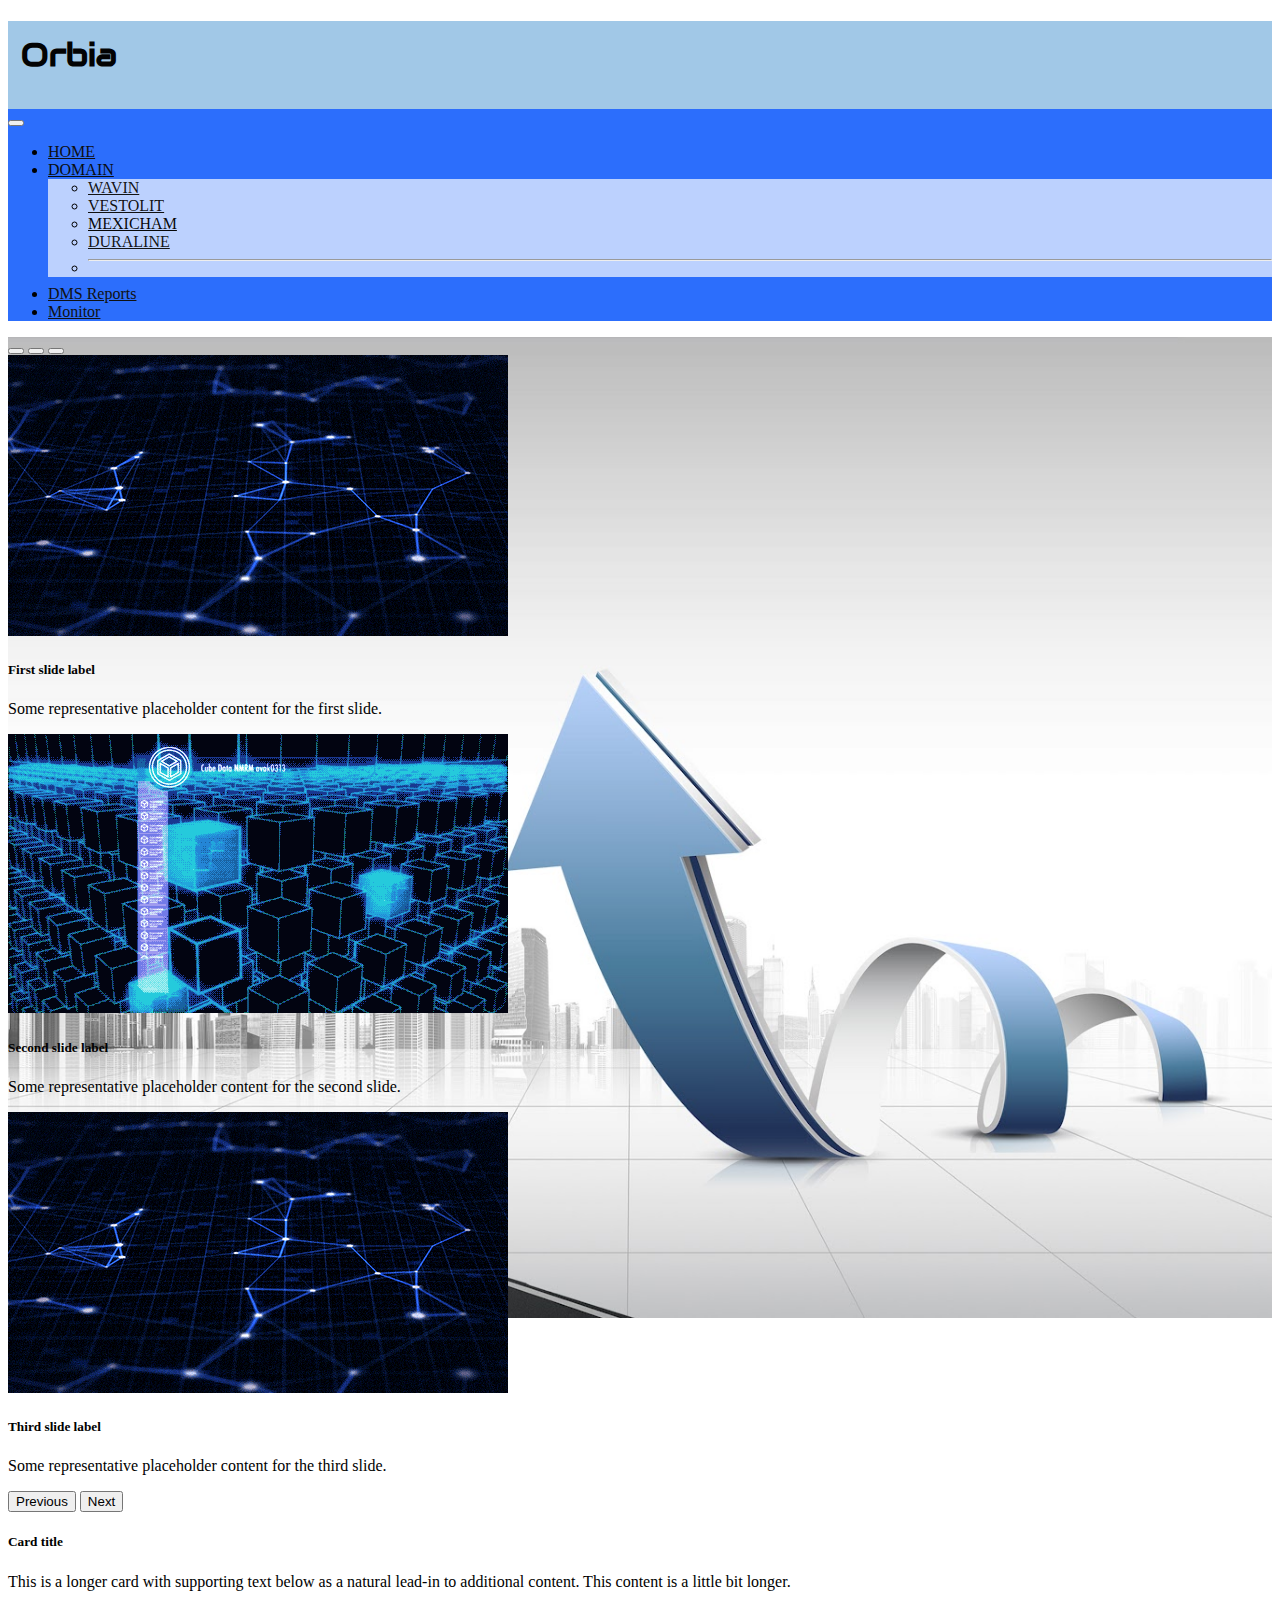
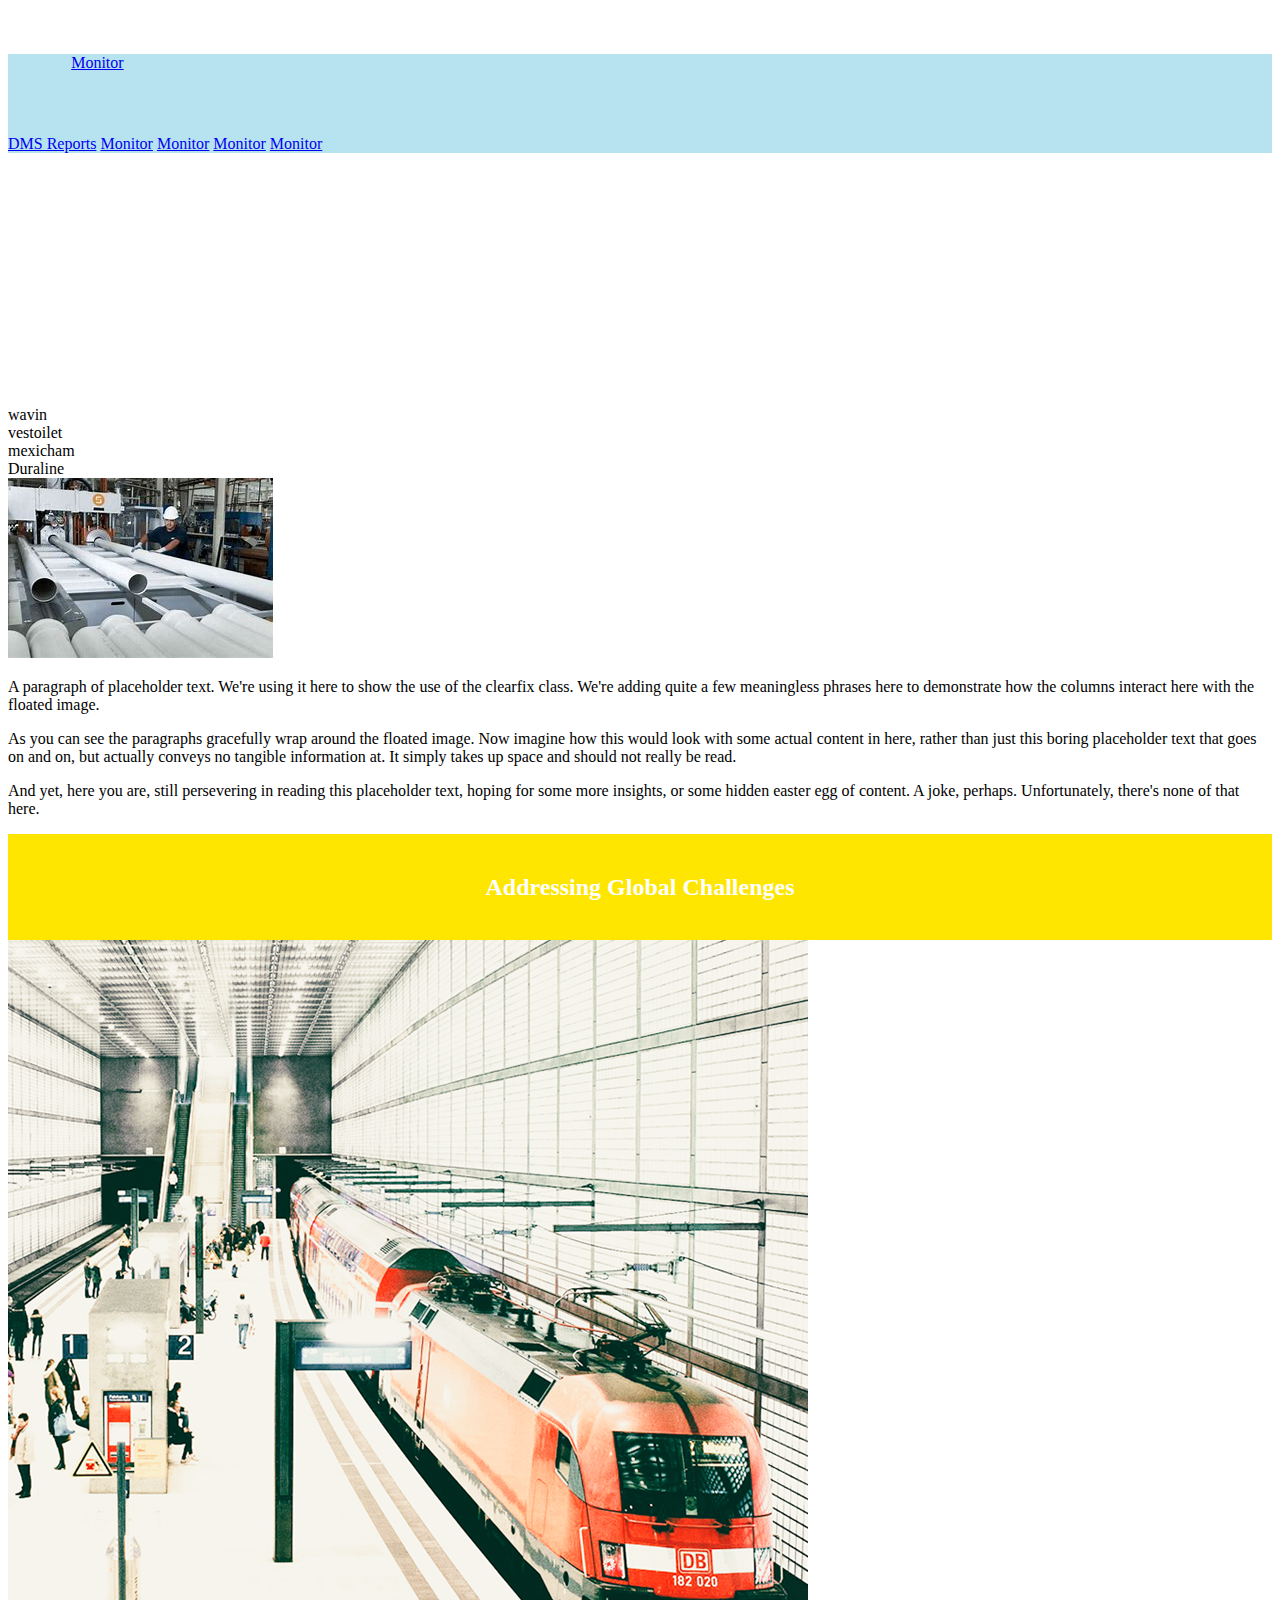
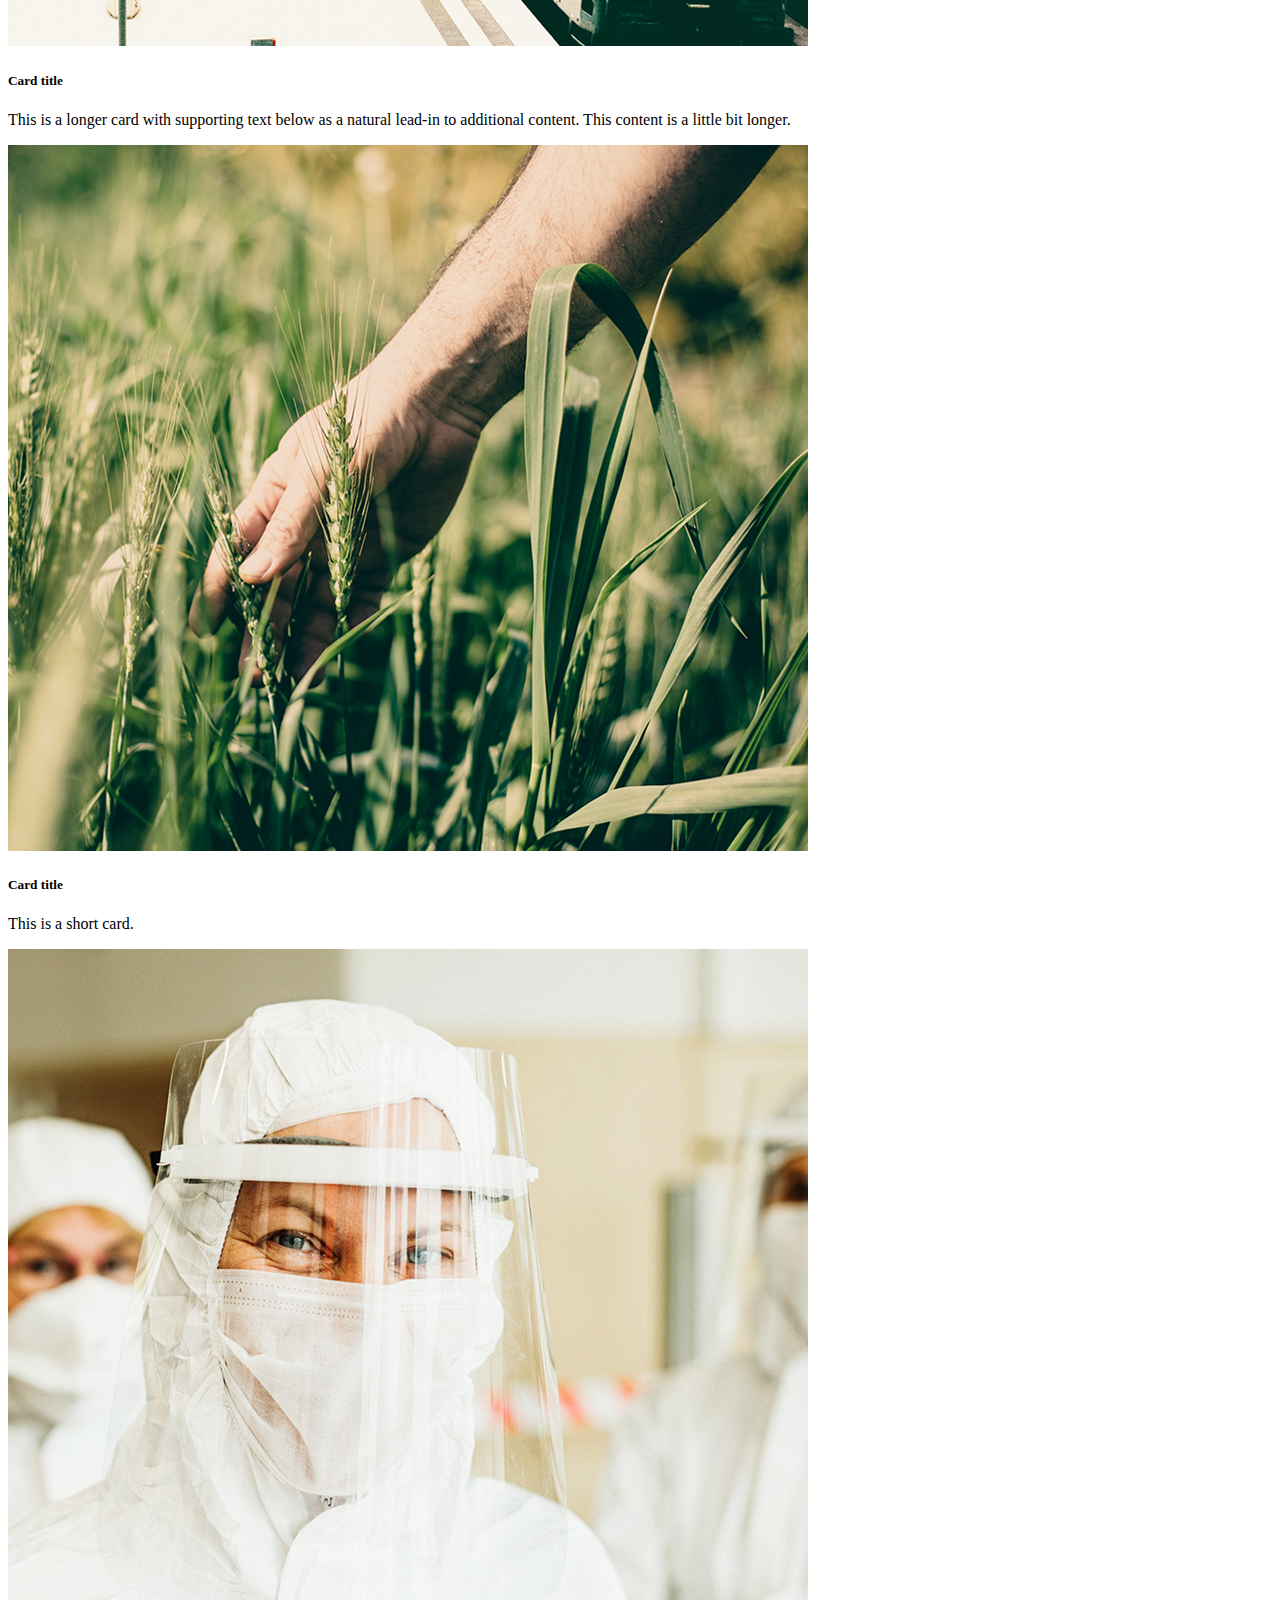
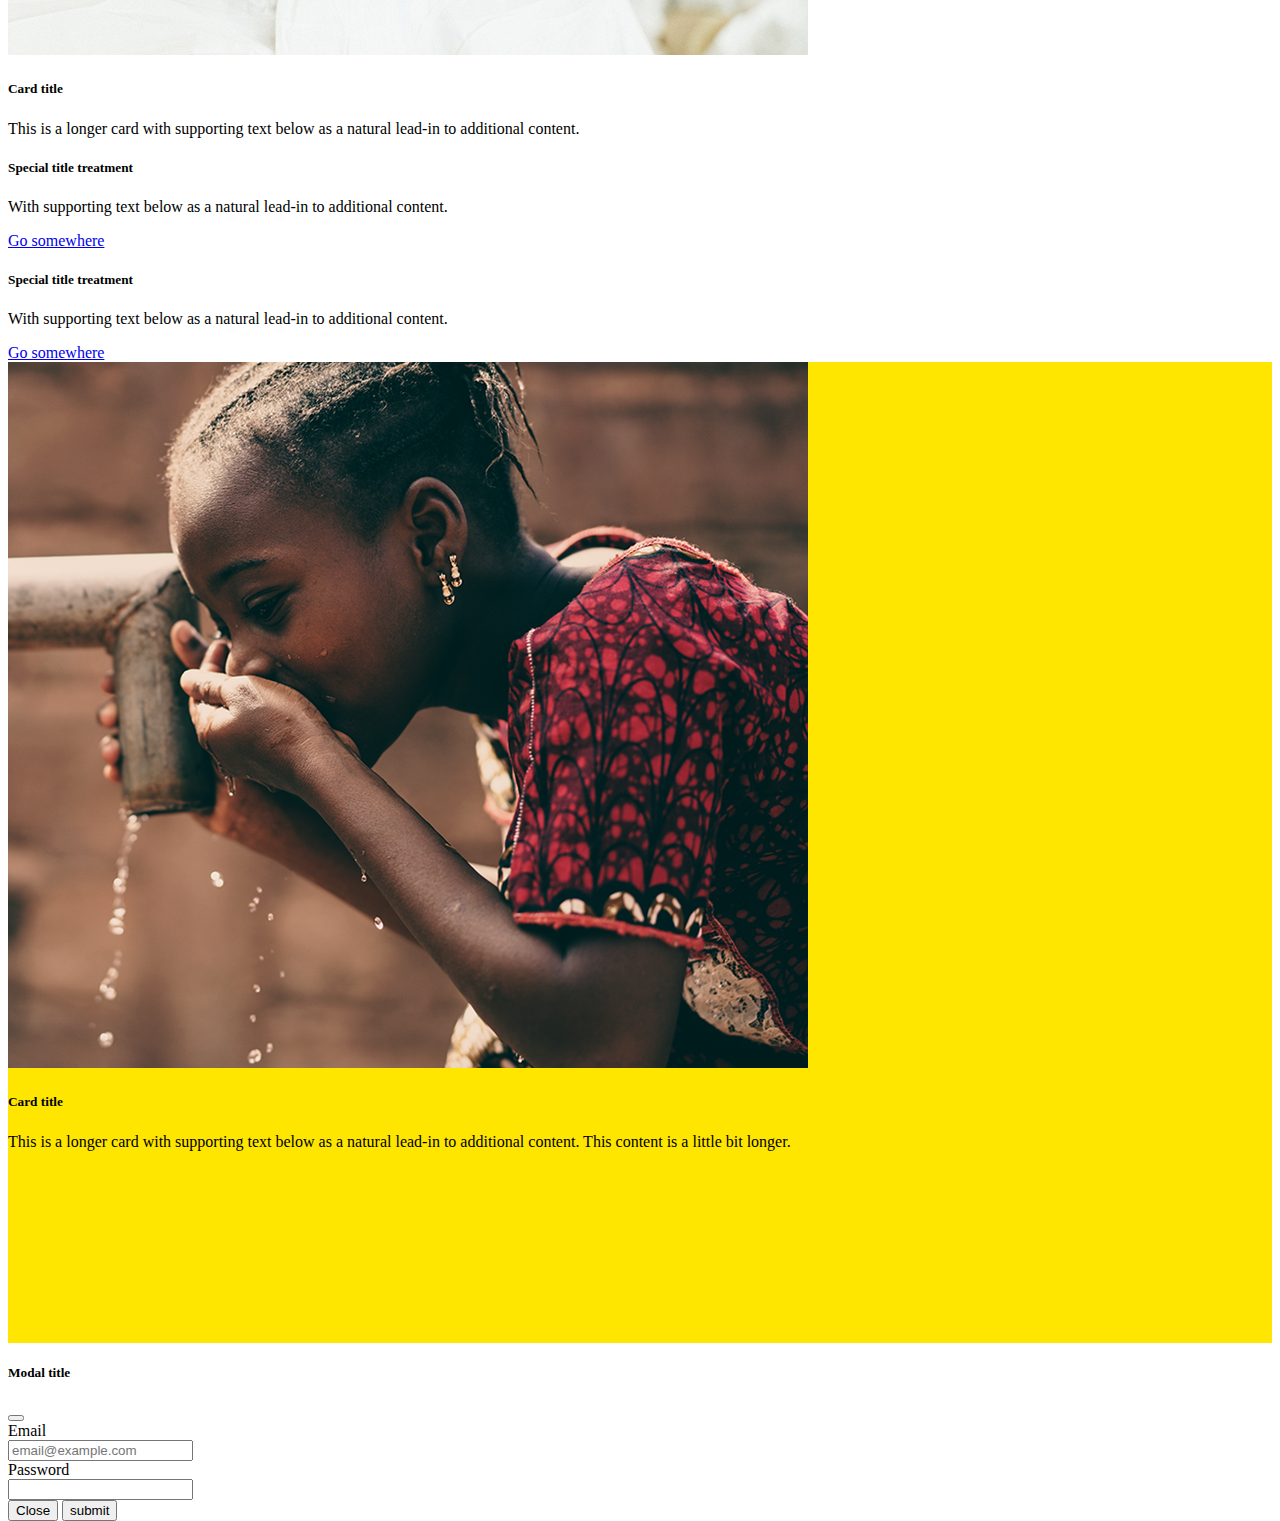
<file: index.html>
<!doctype html>
<html lang="en">
  <head>
    <!-- Required meta tags -->
    <meta charset="utf-8">
    <meta name="viewport" content="width=device-width, initial-scale=1">
    <link rel="stylesheet" href="https://fonts.googleapis.com/css?family=Audiowide">
    <link rel="stylesheet" href="style.css">

    
<!-- Google Fonts -->
<link href="https://fonts.googleapis.com/css?family=Montserrat:300,300i,400,400i,500,500i,600,600i,700" rel="stylesheet">

    <!-- Bootstrap CSS -->
    <link href="https://cdn.jsdelivr.net/npm/bootstrap@5.0.2/dist/css/bootstrap.min.css" rel="stylesheet" integrity="sha384-EVSTQN3/azprG1Anm3QDgpJLIm9Nao0Yz1ztcQTwFspd3yD65VohhpuuCOmLASjC" crossorigin="anonymous">

    <title>orbia</title>
  </head>
  <body style="background-color: #ffffff; font-family: 'Times New Roman', Times, serif;">

   <!-- nav bar! -->
    <div class="container-fluid" style="background-color: #a1c8e7;">
     
        <h1 style="font-family: Audiowide, sans-serif; color: #030303; padding:1%;">Orbia</h1>
        <nav class="navbar navbar-expand-lg navbar-light lh-lg shadow-lg p-2 mb-5 bg-body rounded " style="background-color:#2c6efc">
            <div class="container-fluid " >
              
              <button class="navbar-toggler" type="button" data-bs-toggle="collapse" data-bs-target="#navbarSupportedContent" aria-controls="navbarSupportedContent" aria-expanded="false" aria-label="Toggle navigation">
                <span class="navbar-toggler-icon"></span>
              </button>
              <div class="collapse navbar-collapse" id="navbarSupportedContent">
                <ul class="navbar-nav me-auto mb-2 mb-lg-0">
                  <li class="nav-item">
                    <a class="nav-link active" aria-current="page" href="#" style="color: rgb(15, 15, 15)">HOME</a>
                  </li>
                  <li class="nav-item dropdown">
                    <a class="nav-link dropdown-toggle" href="#" id="navbarDropdown" role="button" data-bs-toggle="dropdown" aria-expanded="false" style="color: rgb(9, 13, 15)">
                      DOMAIN
                    </a>
                    
                    <ul class="dropdown-menu" aria-labelledby="navbarDropdown" style="background-color:#ffffffaf">
                      <li><a class="dropdown-item" href="#" style="color: #0f0f0ffb">WAVIN</a></li>
                      <li><a class="dropdown-item" href="#" style="color: #0c0c0cfb">VESTOLIT</a></li>
                      <li><a class="dropdown-item" href="#" style="color: #030303fb">MEXICHAM</a></li>
                      <li><a class="dropdown-item" href="#" style="color: #0f0f0ffb">DURALINE</a></li>
                      <li><hr class="dropdown-divider"></li>
                    </ul>
                  </li>
                  <li class="nav-item">
                    <a class="nav-link" href="file:///C:/ORBIA%20UI/DMS%20REPORTS.html" tabindex="-1" aria-disabled="true" style="color: rgb(16, 17, 17)">DMS Reports</a>
                  </li>
                  <li class="nav-item">
                    <a class="nav-link" href="file:///C:/ORBIA%20UI/MONITER.html" tabindex="-1" aria-disabled="true" style="color: rgb(16, 17, 17)">Monitor</a>
                  </li>
                  
                  
                </ul>
              
              </div>
            </div>
          </nav>  
    </div>

  <!-- cards! -->
  <div class="main">

    <div class="row row-cols-1 row-cols-md-2 g-4">
      <div class="col">
        <div class="card">
          <!-- sliders! -->
          <div id="carouselExampleCaptions" class="carousel slide" data-bs-ride="carousel">
            <div class="carousel-indicators">
              <button type="button" data-bs-target="#carouselExampleCaptions" data-bs-slide-to="0" class="active" aria-current="true" aria-label="Slide 1"></button>
              <button type="button" data-bs-target="#carouselExampleCaptions" data-bs-slide-to="1" aria-label="Slide 2"></button>
              <button type="button" data-bs-target="#carouselExampleCaptions" data-bs-slide-to="2" aria-label="Slide 3"></button>
            </div>
            <div class="carousel-inner">
              <div class="carousel-item active">
                <img src="slide1.jpeg" class="d-block w-100" alt="...">
                <div class="carousel-caption d-none d-md-block">
                  <h5>First slide label</h5>
                  <p>Some representative placeholder content for the first slide.</p>
                </div>
              </div>
              <div class="carousel-item">
                <img src="slide2.jpeg" class="d-block w-100" alt="...">
                <div class="carousel-caption d-none d-md-block">
                  <h5>Second slide label</h5>
                  <p>Some representative placeholder content for the second slide.</p>
                </div>
              </div>
              <div class="carousel-item">
                <img src="slide1.jpeg" class="d-block w-100" alt="...">
                <div class="carousel-caption d-none d-md-block">
                  <h5>Third slide label</h5>
                  <p>Some representative placeholder content for the third slide.</p>
                </div>
              </div>
            </div>
            <button class="carousel-control-prev" type="button" data-bs-target="#carouselExampleCaptions" data-bs-slide="prev">
              <span class="carousel-control-prev-icon" aria-hidden="true"></span>
              <span class="visually-hidden">Previous</span>
            </button>
            <button class="carousel-control-next" type="button" data-bs-target="#carouselExampleCaptions" data-bs-slide="next">
              <span class="carousel-control-next-icon" aria-hidden="true"></span>
              <span class="visually-hidden">Next</span>
            </button>
          </div>
           <!-- end sliders! -->
          <div class="card-body">
            <h5 class="card-title">Card title</h5>
            <p class="card-text">This is a longer card with supporting text below as a natural lead-in to additional content. This content is a little bit longer.</p>
          </div>
        </div>
      </div>
      <div class="col">
        <div class="card" style="background-color: #b7e3f0;">
          <!-- guttera! -->
          <div class="container px-4" style="margin-top: 5%;">
            <div class="row gx-5">
              <div class="col" style="margin: 5%;">
                 <a href="file:///C:/ORBIA%20UI/DMS%20report.html" type="button" class="btn btn-lg btn-primary" disabled></a>
              </div>
              <div class="col" style="margin: 5%;">
                <a href="file:///C:/ORBIA%20UI/Moniter.html" type="button" class="btn btn-lg btn-primary" disabled>Monitor</a>
              </div>

              <div class="d-grid gap-2 col-6 mx-auto">
                <a href="file:///C:/ORBIA%20UI/Moniter.html" class="btn btn-primary" type="button">DMS Reports</a>
                <a href="file:///C:/ORBIA%20UI/Moniter.html" class="btn btn-primary" type="button">Monitor</a>
                <a href="file:///C:/ORBIA%20UI/Moniter.html" class="btn btn-primary" type="button">Monitor</a>
                <a href="file:///C:/ORBIA%20UI/Moniter.html" class="btn btn-primary" type="button">Monitor</a>
                <a href="file:///C:/ORBIA%20UI/Moniter.html" class="btn btn-primary" type="button">Monitor</a>
                
              
              </div>
            </div>
          </div>
          <!-- end gutters! -->
          <div class="card-body" style="text-align:center;">
           
            <div class="card" style="width: 100%; text-align: center;" >
              
              <div class="card-footer">
                
              </div>
            </div>
            
          </div>
        </div>
      </div>
  <!--end cards! -->


  </div>
  
<!--container -->  
<div class="container" style="margin-top: 20%;">
  <!--box! -->
   <div class="container overflow-hidden m-20 p-5">
    <div class="row gy-5">
      <div class="col-6">
        <div class="p-3 border bg-light">wavin</div>
      </div>
      <div class="col-6">
        <div class="p-3 border bg-light">vestoilet</div>
      </div>
      <div class="col-6">
        <div class="p-3 border bg-light">mexicham</div>
      </div>
      <div class="col-6">
        <div class="p-3 border bg-light">Duraline</div>
      </div>
    </div>
  </div>

  <!-- summary -->
   <div class="clearfix">
    <img src="floation.jpeg" class="col-md-6 float-md-end mb-3 ms-md-3" alt="...">
  
    <p>
      A paragraph of placeholder text. We're using it here to show the use of the clearfix class. We're adding quite a few meaningless phrases here to demonstrate how the columns interact here with the floated image.
    </p>
  
    <p>
      As you can see the paragraphs gracefully wrap around the floated image. Now imagine how this would look with some actual content in here, rather than just this boring placeholder text that goes on and on, but actually conveys no tangible information at. It simply takes up space and should not really be read.
    </p>
  
    <p>
      And yet, here you are, still persevering in reading this placeholder text, hoping for some more insights, or some hidden easter egg of content. A joke, perhaps. Unfortunately, there's none of that here.
    </p>
  </div>
  <!-- end summary -->

  <!-- title -->
  <div style="text-align: center; background-color: #ffe600; color: #ffffff; padding: 20px;">
  <h2>Addressing Global Challenges</h2>
  </div>
  <!-- end title -->

  <!-- cards! -->
  <div class="row row-cols-1 row-cols-md-3 g-4 m-5">
    <div class="col">
      <div class="card h-100">
        <img src="climate-resilience-home-sqbutton.png" class="card-img-top" alt="pic11">
        <div class="card-body">
          <h5 class="card-title">Card title</h5>
          <p class="card-text">This is a longer card with supporting text below as a natural lead-in to additional content. This content is a little bit longer.</p>
        </div>
      </div>
    </div>
    <div class="col">
      <div class="card h-100">
        <img src="food-water-security-home-sqbutton.png" class="card-img-top" alt="pic2">
        <div class="card-body">
          <h5 class="card-title">Card title</h5>
          <p class="card-text">This is a short card.</p>
        </div>
      </div>
    </div>
    <div class="col">
      <div class="card h-100">
        <img src="health-well-being-home-sqbutton.png" class="card-img-top" alt="pic3">
        <div class="card-body">
          <h5 class="card-title">Card title</h5>
          <p class="card-text">This is a longer card with supporting text below as a natural lead-in to additional content.</p>
        </div>
      </div>
    </div>
    
  </div>
  <!-- end cards! -->

  <!-- 2 box -->

  <div class="row m-5">
    <div class="col-sm-6">
      <div class="card">
        <div class="card-body">
          <h5 class="card-title">Special title treatment</h5>
          <p class="card-text">With supporting text below as a natural lead-in to additional content.</p>
          <a href="#" class="btn btn-primary">Go somewhere</a>
        </div>
      </div>
    </div>
    <div class="col-sm-6">
      <div class="card">
        <div class="card-body">
          <h5 class="card-title">Special title treatment</h5>
          <p class="card-text">With supporting text below as a natural lead-in to additional content.</p>
          <a href="#" class="btn btn-primary">Go somewhere</a>
        </div>
      </div>
    </div>
  </div>
  <!-- end 2 box -->

</div>
<!-- end container -->

<!-- footer-->
<div class="footer" style="width: 100%; height: 100%; background-color: #ffe600;">
  <form class="d-flex">
    
    <div class="row row-cols-1 row-cols-md-3 g-4 m-5">
      <div class="col">
        <div class="card h-20">
          <img src="sanitation-wm-home-sqbutton.png" class="card-img-top" alt="...">
          <div class="card-body w-60 h-60">
            <h5 class="card-title">Card title</h5>
            <p class="card-text">This is a longer card with supporting text below as a natural lead-in to additional content. This content is a little bit longer.</p>
          </div>
        </div>
      </div>
    </div>

  </form>

</div>


<!-- end  footer-->


<!-- Modal -->
<div class="modal fade" id="staticBackdrop" data-bs-backdrop="static" data-bs-keyboard="false" tabindex="-1" aria-labelledby="staticBackdropLabel" aria-hidden="true">
  <div class="modal-dialog">
    <div class="modal-content">
      <div class="modal-header">
        <h5 class="modal-title" id="staticBackdropLabel">Modal title</h5>
        <button type="button" class="btn-close" data-bs-dismiss="modal" aria-label="Close"></button>
      </div>
      <div class="modal-body">
        <div class="mb-3 row">
          <label for="staticEmail" class="col-sm-2 col-form-label">Email</label>
          <div class="col-sm-10">
            <input type="email" class="form-control" id="inputPassword" placeholder="email@example.com">
          </div>
        </div>
        <div class="mb-3 row">
          <label for="inputPassword" class="col-sm-2 col-form-label">Password</label>
          <div class="col-sm-10">
            <input type="password" class="form-control" id="inputPassword">
          </div>
        </div>
      </div>
      <div class="modal-footer">
        <button type="button" class="btn btn-secondary" data-bs-dismiss="modal">Close</button>
        <button type="button" class="btn btn-primary">submit</button>
      </div>
    </div>
  </div>
</div>
<!-- end Modal -->


    <!-- Optional JavaScript; choose one of the two! -->

    <!-- Option 1: Bootstrap Bundle with Popper -->
    <script src="https://cdn.jsdelivr.net/npm/bootstrap@5.0.2/dist/js/bootstrap.bundle.min.js" integrity="sha384-MrcW6ZMFYlzcLA8Nl+NtUVF0sA7MsXsP1UyJoMp4YLEuNSfAP+JcXn/tWtIaxVXM" crossorigin="anonymous"></script>

    <!-- Option 2: Separate Popper and Bootstrap JS -->
    <!--
    <script src="https://cdn.jsdelivr.net/npm/@popperjs/core@2.9.2/dist/umd/popper.min.js" integrity="sha384-IQsoLXl5PILFhosVNubq5LC7Qb9DXgDA9i+tQ8Zj3iwWAwPtgFTxbJ8NT4GN1R8p" crossorigin="anonymous"></script>
    <script src="https://cdn.jsdelivr.net/npm/bootstrap@5.0.2/dist/js/bootstrap.min.js" integrity="sha384-cVKIPhGWiC2Al4u+LWgxfKTRIcfu0JTxR+EQDz/bgldoEyl4H0zUF0QKbrJ0EcQF" crossorigin="anonymous"></script>
    -->
  </body>
</html>
</file>
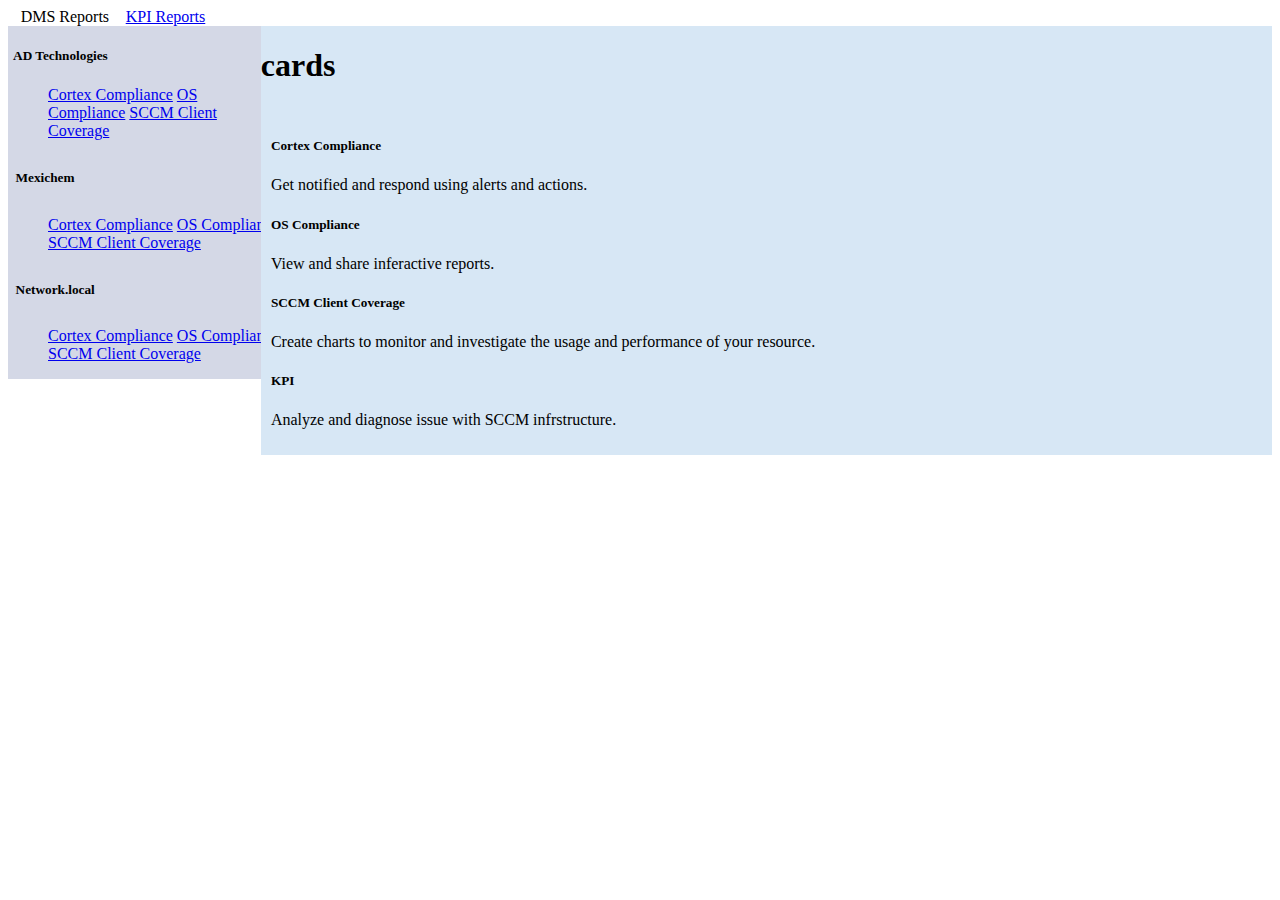
<file: DMS report.html>
<!DOCTYPE html>
<html>

<head>
    <title>orbia report</title>
    <link rel="stylesheet" type="text/css" href="style.css">
    <!-- Required meta tags -->
    <meta charset="utf-8">
    <meta name="viewport" content="width=device-width, initial-scale=1">

    <!-- Bootstrap CSS -->
    <link href="https://cdn.jsdelivr.net/npm/bootstrap@5.0.2/dist/css/bootstrap.min.css" rel="stylesheet" integrity="sha384-EVSTQN3/azprG1Anm3QDgpJLIm9Nao0Yz1ztcQTwFspd3yD65VohhpuuCOmLASjC" crossorigin="anonymous">
</head>

<body >

    <!-- As a heading -->
  <nav class="navbar navbar-light bg-info shadow-lg p-3 mb-5 bg-body rounded">
    <div class="container-fluid">
      <span class="navbar-brand mb-0 h1 " style="padding:1%;">DMS Reports</span>
      <a href="file:///C:/ORBIA%20UI/KPI.html" type="button" class="btn btn-lg btn-primary" disabled>KPI Reports</a>
    </div>
  </nav>
  
    <div class="one">
       
        <h5 style="margin-left: 2%;" >AD Technologies</h5>

        <div class="card shadow-sm" style="width: 15rem; border-color: aliceblue;">
            <ul class="list-group list-group-flush">
              <a href="file:///C:/ORBIA%20UI/DMSREPORT/DURCortexCompliance.html" class="list-group-item">Cortex Compliance</a>
              <a href="file:///C:/ORBIA%20UI/DMSREPORT/DUROS.html" class="list-group-item">OS Compliance</a>
              <a href="file:///C:/ORBIA%20UI/DMSREPORT/DURSCCM%20Client%20Coverage.html" class="list-group-item">SCCM Client Coverage</a>
            </ul>
          </div>

		
			<h5 style="padding: 3%;">Mexichem</h5>

            <ul class="list-group list-group-flush shadow-sm" style="width: 15rem; border-color: aliceblue;">
                <a href="file:///C:/Users/NEW%20USER/Desktop/report/MXCortexCompliancee.html" class="list-group-item">Cortex Compliance</a>
                <a href="file:///C:/ORBIA%20UI/DMSREPORT/MXOS.html" class="list-group-item">OS Compliance</a>
                <a href="file:///C:/ORBIA%20UI/DMSREPORT/MXSCCM%20Client%20Coverage.html" class="list-group-item">SCCM Client Coverage</a>
              </ul>
			
			<h5 style="padding: 3%;">Network.local</h5>

            <ul class="list-group list-group-flush shadow-sm" style="width: 15rem; border-color: aliceblue;">
                <a href="file:///C:/ORBIA%20UI/DMSREPORT/NLCortexCompliance.html" class="list-group-item">Cortex Compliance</a>
                <a href="file:///C:/ORBIA%20UI/DMSREPORT/NLOS.html" class="list-group-item">OS Compliance</a>
                <a href="file:///C:/ORBIA%20UI/DMSREPORT/NLSCCM%20Client%20Coverage.html" class="list-group-item">SCCM Client Coverage</a>
              </ul>

    </div>

    <div class="two p-2">
        <h1> cards</h1>
        <!--Charts-->

        <div class="row row-cols-1 row-cols-md-2 g-4 " style="padding: 1%;">
            <div class="col">
              <div class="card">
                
                <div class="card-body shadow p-3 mb-5 bg-body rounded">
                  <h5 class="card-title shadow-sm p-3 mb-5 bg-body rounded">Cortex Compliance</h5>
                  <p class="card-text">Get notified and respond using alerts and actions.</p>
                </div>
              </div>
            </div>
            <div class="col">
              <div class="card">
                
                <div class="card-body shadow p-3 mb-5 bg-body rounded">
                  <h5 class="card-title shadow-sm p-3 mb-5 bg-body rounded">OS Compliance</h5>
                  <p class="card-text">View and share inferactive reports.</p>
                </div>
              </div>
            </div>
            <div class="col">
              <div class="card">
                
                <div class="card-body shadow p-3 mb-5 bg-body rounded">
                  <h5 class="card-title shadow-sm p-3 mb-5 bg-body rounded">SCCM Client Coverage</h5>
                  <p class="card-text">Create charts to monitor and investigate the usage and performance of your resource.</p>
                </div>
              </div>
            </div>
            <div class="col">
              <div class="card">
                
                <div class="card-body shadow p-3 mb-5 bg-body rounded">
                  <h5 class="card-title shadow-sm p-3 mb-5 bg-body rounded">KPI</h5>
                  <p class="card-text">Analyze and diagnose issue with SCCM infrstructure.</p>
                </div>
              </div>
            </div>
          </div>
        </div>
    </div>



    

</body>

</html>
</file>
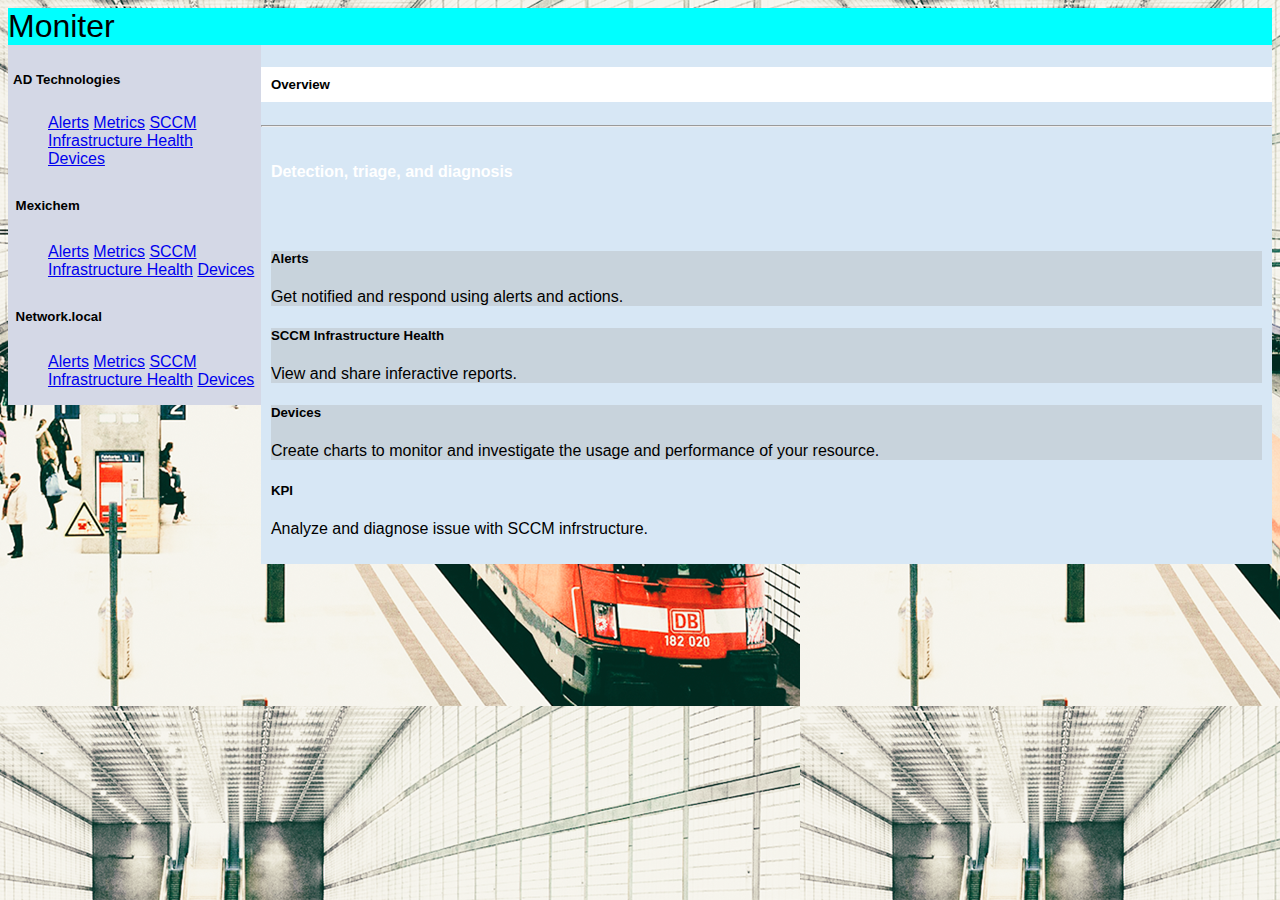
<file: Moniter.html>
<!DOCTYPE html>
<html>

<head>
    <title>orbia report</title>
    <link rel="stylesheet" type="text/css" href="style.css">
    <!-- Required meta tags -->
    <meta charset="utf-8">
    <meta name="viewport" content="width=device-width, initial-scale=1">

    <!-- Bootstrap CSS -->
    <link href="https://cdn.jsdelivr.net/npm/bootstrap@5.0.2/dist/css/bootstrap.min.css" rel="stylesheet" integrity="sha384-EVSTQN3/azprG1Anm3QDgpJLIm9Nao0Yz1ztcQTwFspd3yD65VohhpuuCOmLASjC" crossorigin="anonymous">
</head>


<body style="font-family: 'Segoe UI', Tahoma, Geneva, Verdana, sans-serif"; background="climate-resilience-home-sqbutton.png">

    <!-- As a heading -->
    <div style="background-color: aqua;">
    <nav class="navbar bg-info shadow-lg p-3 mb-4 bg-body rounded" >
    <div class="container-fluid" >
      <span class="navbar-brand mb-0 h1 " style="font-size: 200%;" onMouseOver="this.style.color='red'"onMouseOut="this.style.color='green'">Moniter</span>
    </div>
    </nav>
</div>
  
    <div class="one">
       
        <h5 style="padding: 2%;" >AD Technologies</h5>

        <div class="card shadow-sm" style="width: 15rem; border-color: aliceblue;">
            <ul class="list-group list-group-flush">
              <a href="file:///C:/Users/NEW%20USER/Desktop/moniter/duralinealerts.html"  class="list-group-item">Alerts</a>
              <a href="file:///C:/Users/NEW%20USER/Desktop/moniter/DuralineMetrics.html" class="list-group-item">Metrics</a>
              <a href="file:///C:/Users/NEW%20USER/Desktop/moniter/DuralineSCCMInfra.html" class="list-group-item">SCCM Infrastructure Health</a>
              <a href="file:///C:/Users/NEW%20USER/Desktop/moniter/DuralineWorkbooks.html" class="list-group-item">Devices</a>
            </ul>
          </div>

		
			<h5 style="padding: 3%;">Mexichem</h5>

            <ul class="list-group list-group-flush shadow-sm" style="width: 15rem; border-color: aliceblue;">
              <a href="file:///C:/Users/NEW%20USER/Desktop/moniter/MXalerts.html" class="list-group-item">Alerts</a>
              <a href="file:///C:/Users/NEW%20USER/Desktop/moniter/MXMetrics.html" class="list-group-item">Metrics</a>
              <a href="file:///C:/Users/NEW%20USER/Desktop/moniter/MXSCCMInfra.html" class="list-group-item">SCCM Infrastructure Health</a>
              <a href="file:///C:/Users/NEW%20USER/Desktop/moniter/MXWorkbooks.html" class="list-group-item">Devices</a>
              </ul>
			
			<h5 style="padding: 3%;">Network.local</h5>

            <ul class="list-group list-group-flush shadow-sm" style="width: 15rem; border-color: aliceblue;">
              <a href="file:///C:/Users/NEW%20USER/Desktop/moniter/NLalerts.html" class="list-group-item">Alerts</a>
              <a href="file:///C:/Users/NEW%20USER/Desktop/moniter/NLMetrics.html" class="list-group-item">Metrics</a>
              <a href="file:///C:/Users/NEW%20USER/Desktop/moniter/NLSCCMInfra.html" class="list-group-item">SCCM Infrastructure Health</a>
              <a href="file:///C:/Users/NEW%20USER/Desktop/moniter/NLWorkbooks.html" class="list-group-item">Devices</a>
              </ul>

    </div>

    <div class="two p-2">
      <h5 style="padding: 1%; background-color: rgb(255, 255, 255);">Overview</h5><hr style="color: #ffffff;">
      <h5 style="font-size: medium; padding: 1%; color: #ffffff;">Detection, triage, and diagnosis</h5>
        <!--Charts-->

        <div class="row row-cols-1 row-cols-md-2 g-4 " style="padding: 1%;">
            <div class="col">
              <div class="card" style="background-color: rgba(170, 168, 165, 0.315);">
                
                <div class="card-body shadow p-3 mb-5 bg-body rounded">
                  <h5 class="card-title shadow-sm p-3 mb-5 bg-body rounded">Alerts</h5>
                  <p class="card-text">Get notified and respond using alerts and actions.</p>
                </div>
              </div>
            </div>
            <div class="col">
              <div class="card" style="background-color: rgba(170, 168, 165, 0.315);">
                
                <div class="card-body shadow p-3 mb-5 bg-body rounded">
                  <h5 class="card-title shadow-sm p-3 mb-5 bg-body rounded">SCCM Infrastructure Health</h5>
                  <p class="card-text">View and share inferactive reports.</p>
                </div>
              </div>
            </div>
            <div class="col">
              <div class="card" style="background-color: rgba(170, 168, 165, 0.315);">
                
                <div class="card-body shadow p-3 mb-5 bg-body rounded">
                  <h5 class="card-title shadow-sm p-3 mb-5 bg-body rounded">Devices</h5>
                  <p class="card-text">Create charts to monitor and investigate the usage and performance of your resource.</p>
                </div>
              </div>
            </div>
            <div class="col">
              <div class="card">
                
                <div class="card-body shadow p-3 mb-5 bg-body rounded">
                  <h5 class="card-title shadow-sm p-3 mb-5 bg-body rounded">KPI</h5>
                  <p class="card-text">Analyze and diagnose issue with SCCM infrstructure.</p>
                </div>
              </div>
            </div>
          </div>
        </div>
    </div>



    

</body>

</html>
</file>
<file: style.css>
.main{
  width: 100%;
background:url(report.jpeg);
background-position: center;
background-size: cover;
height: 109vh;
}

.body{
  background-color: rgb(153, 151, 149);
}

.one{
  width: 20%;
  height: 100%;
  float: left;
  background-color: rgb(212, 216, 230);

}

.two{
  width: 80%;
  float: left;
  background-color: rgb(215, 231, 245)
}
.ribben{
  text-decoration: none;
}
</file>
